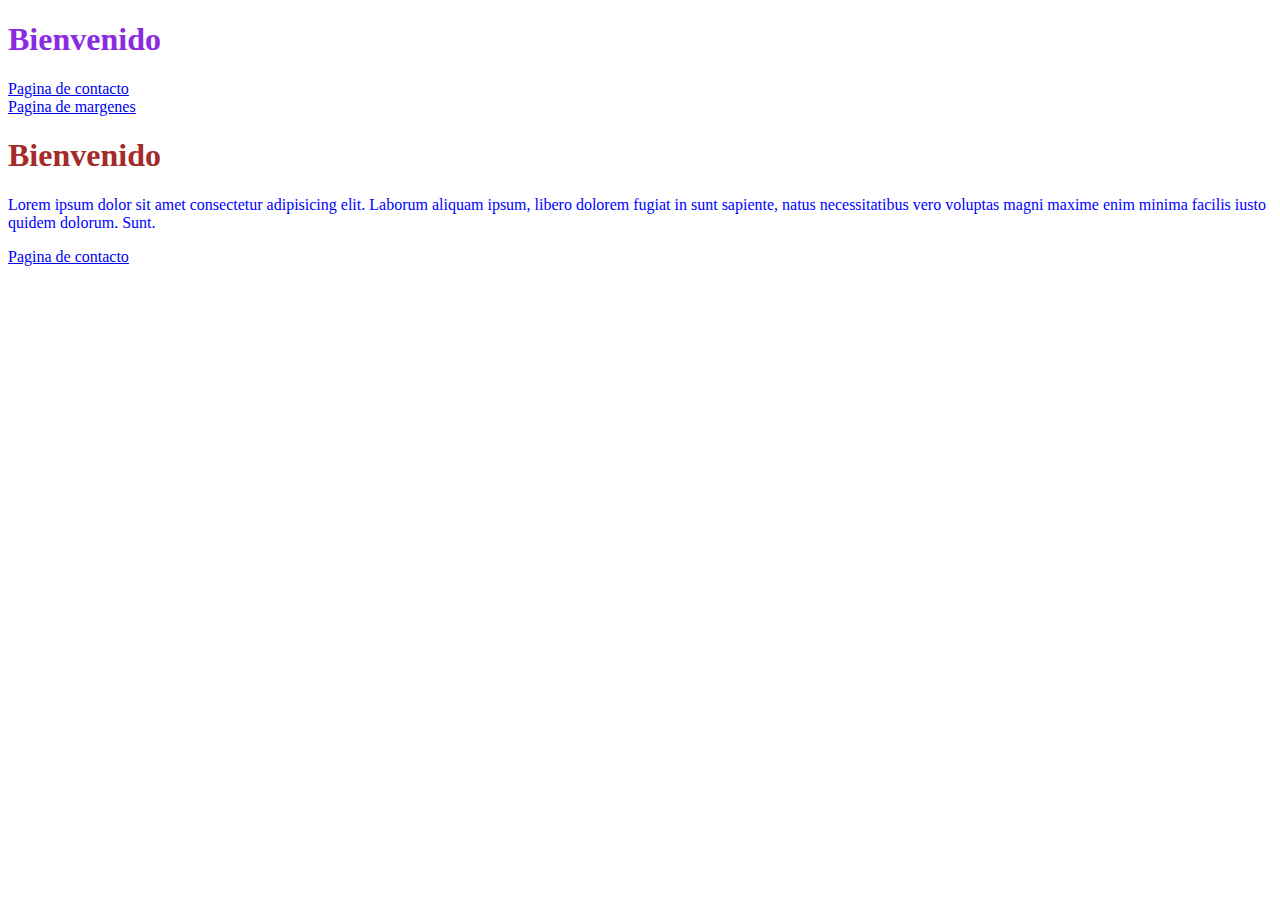
<file: index.html>
<!DOCTYPE html>
<html lang="en">
<head>
    <meta charset="UTF-8">
    <meta name="viewport" content="width=device-width, initial-scale=1.0">
    <title>Principal</title>
    <link rel="stylesheet" href="css/estilos.css">
</head>
<body>

    <h1>Bienvenido</h1>
    <a href="contacto.html">Pagina de contacto</a>  </BR>
    <a href="margenes-paddy.html">Pagina de margenes</a>
       
    <h1 id="unico">Bienvenido</h1>
    <p class="azul">Lorem ipsum dolor sit amet consectetur adipisicing elit. Laborum aliquam ipsum, libero dolorem fugiat in sunt sapiente, natus necessitatibus vero voluptas magni maxime enim minima facilis iusto quidem dolorum. Sunt.</p>
    <a href="contacto.html">Pagina de contacto</a>




</body>
</html>
</file>
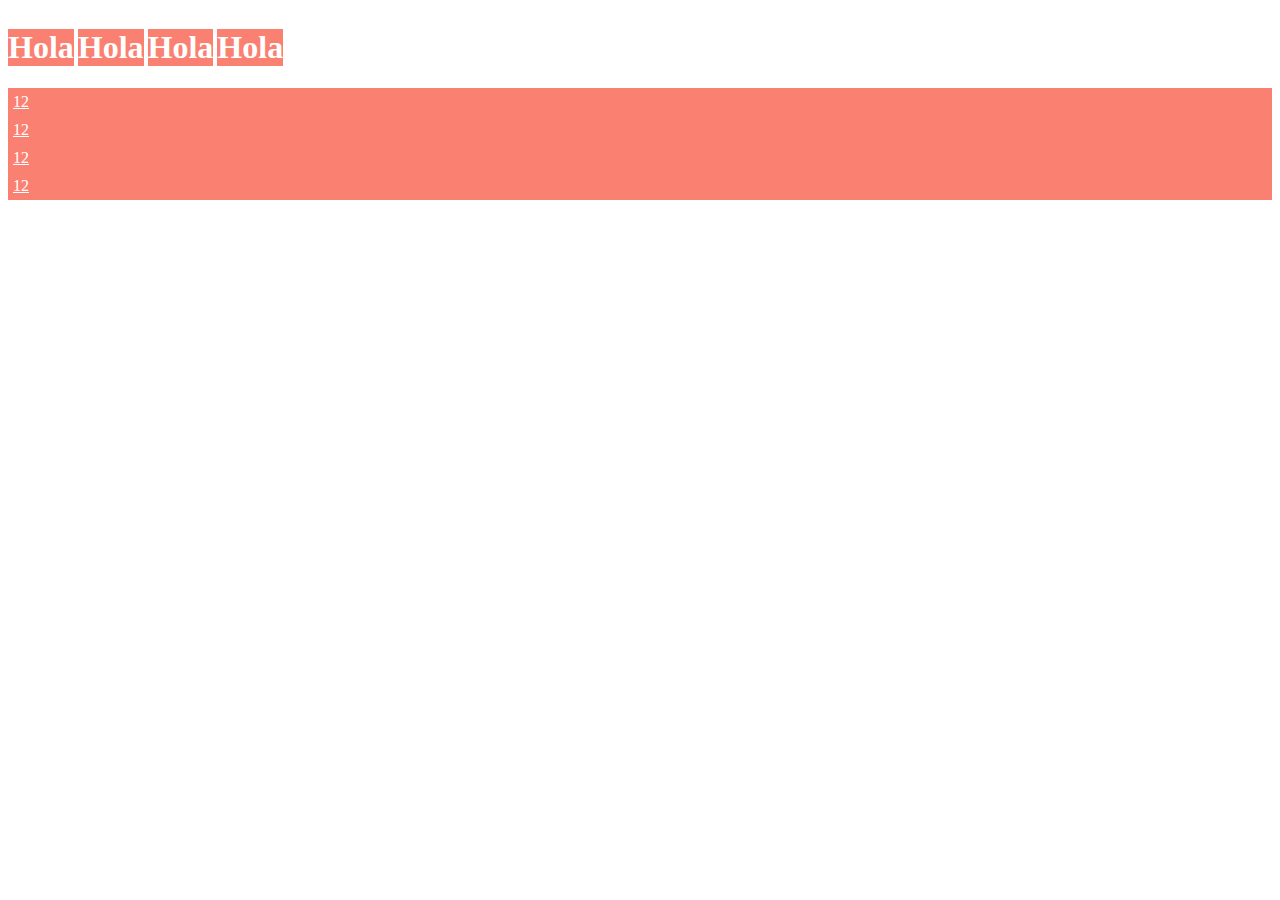
<file: bloques.html>
<!DOCTYPE html>
<html lang="en">
<head>
    <meta charset="UTF-8">
    <meta name="viewport" content="width=device-width, initial-scale=1.0">
    <title>Bloques</title>
    <link rel="stylesheet" href="css/bloques.css">
</head>
<body>
    
<h1>Hola</h1>
<h1>Hola</h1>
<h1>Hola</h1>
<h1>Hola</h1>

<a href="">12</a>
<a href="">12</a>
<a href="">12</a>
<a href="">12</a>

</body>
</html>
</file>
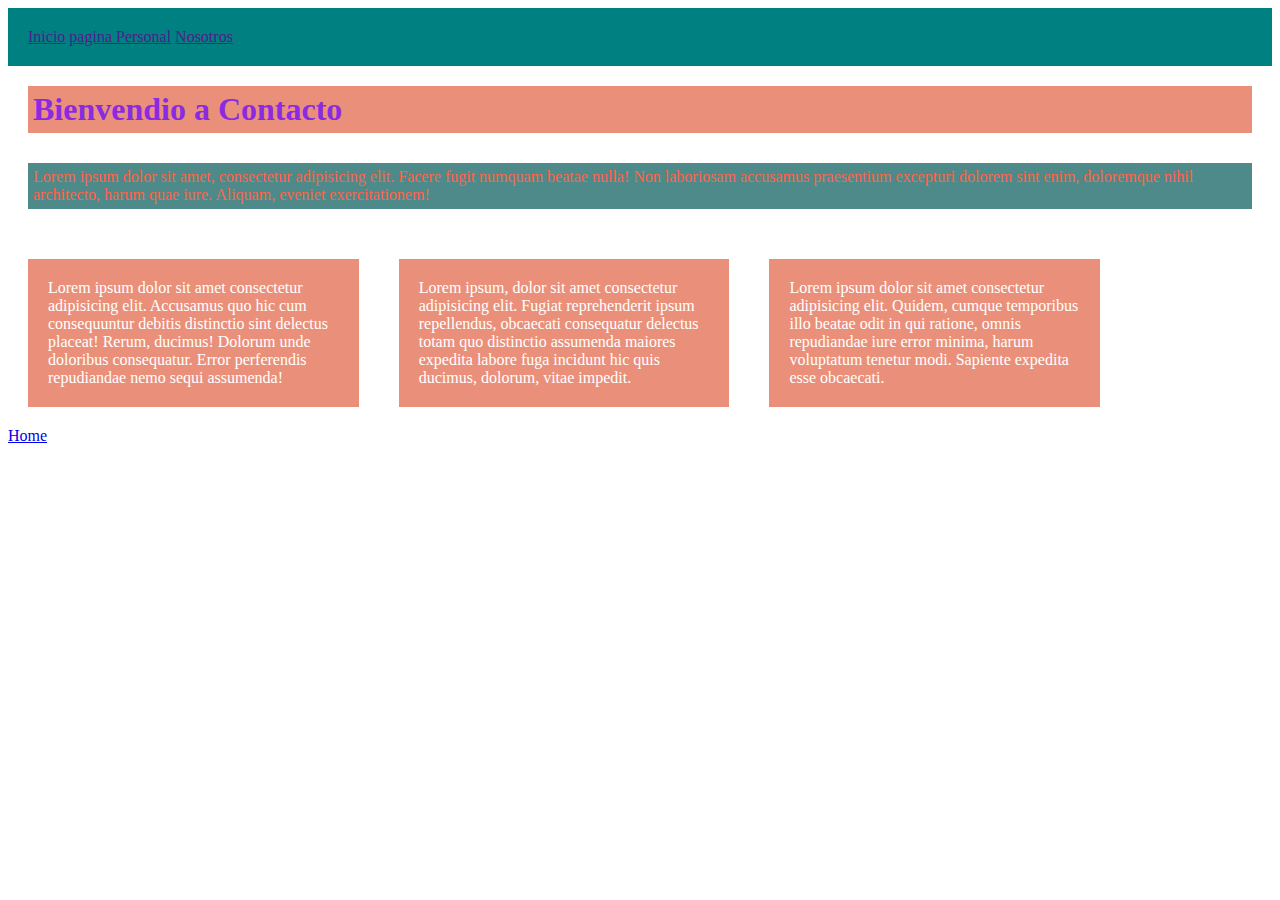
<file: contacto.html>
<!DOCTYPE html>
<html lang="en">
<head>
    <meta charset="UTF-8">
    <meta name="viewport" content="width=device-width, initial-scale=1.0">
    <title>Contacto</title>
    <link rel="stylesheet" href="css/estilos.css">
    <link rel="stylesheet" href="css/margenes.css">
</head>
<body>
    <nav >
        <a href="">Inicio</a>
        <a href="">pagina Personal</a>
        <a href="">Nosotros</a>
    </nav>

    <h1>Bienvendio a Contacto</h1>
<p class="colores">Lorem ipsum dolor sit amet, consectetur adipisicing elit. Facere fugit numquam beatae nulla! Non laboriosam accusamus praesentium excepturi dolorem sint enim, doloremque nihil architecto, harum quae iure. Aliquam, eveniet exercitationem!</p>


<section class="padre">
<p class="columna">Lorem ipsum dolor sit amet consectetur adipisicing elit. Accusamus quo hic cum consequuntur debitis distinctio sint delectus placeat! Rerum, ducimus! Dolorum unde doloribus consequatur. Error perferendis repudiandae nemo sequi assumenda!</p>

<p class="columna">Lorem ipsum, dolor sit amet consectetur adipisicing elit. Fugiat reprehenderit ipsum repellendus, obcaecati consequatur delectus totam quo distinctio assumenda maiores expedita labore fuga incidunt hic quis ducimus, dolorum, vitae impedit.</p>

<p class="columna"> Lorem ipsum dolor sit amet consectetur adipisicing elit. Quidem, cumque temporibus illo beatae odit in qui ratione, omnis repudiandae iure error minima, harum voluptatum tenetur modi. Sapiente expedita esse obcaecati.</p>

</section>
 

<a href="index.html">Home</a>
</body>
</html>
</file>
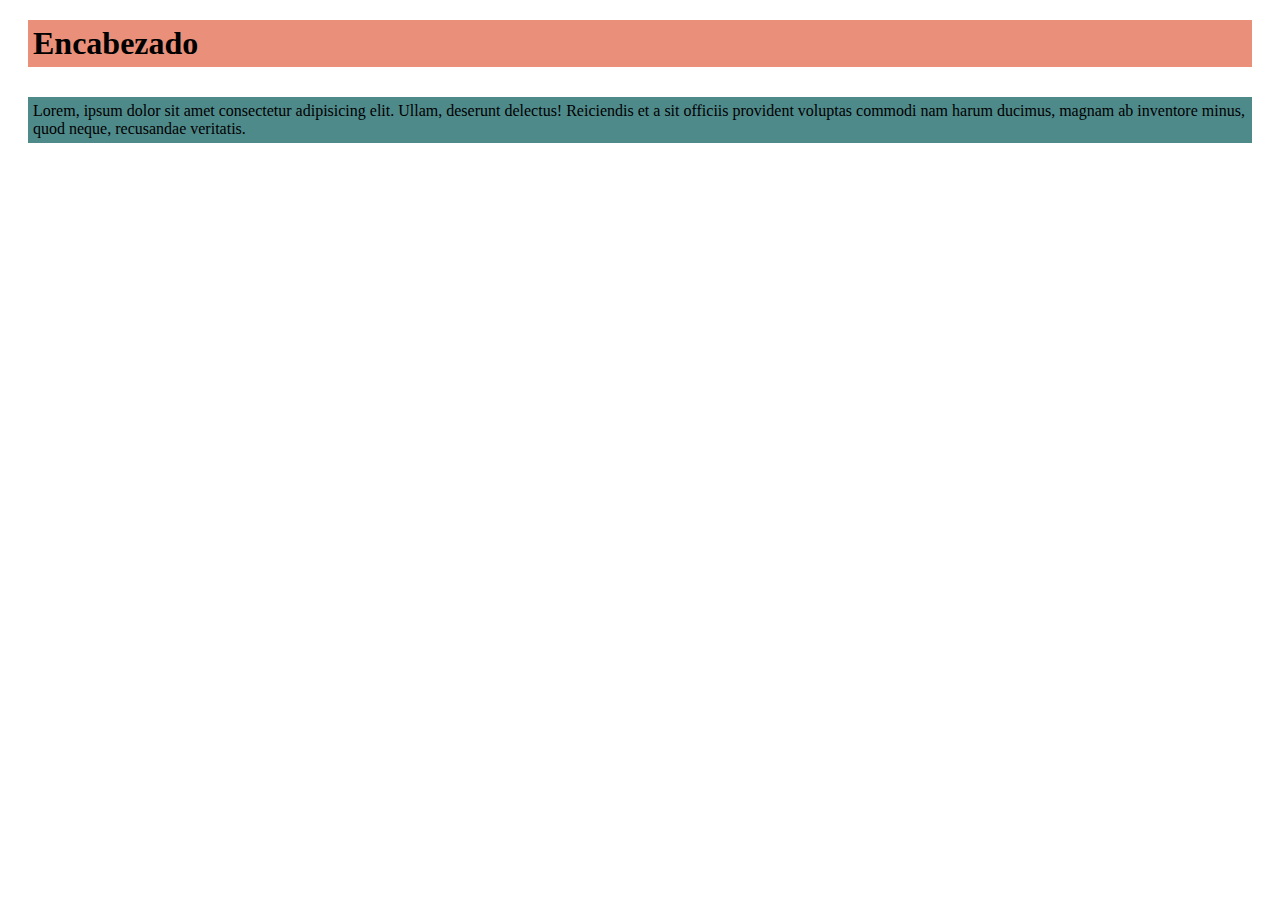
<file: margenes-paddy.html>
<!DOCTYPE html>
<html lang="en">
<head>
    <meta charset="UTF-8">
    <meta name="viewport" content="width=device-width, initial-scale=1.0">
    <title>Margenes</title>
    <link rel="stylesheet" href="css/margenes.css">
</head>
<body>
    <h1>Encabezado</h1>

    <p>Lorem, ipsum dolor sit amet consectetur adipisicing elit. Ullam, deserunt delectus! Reiciendis et a sit officiis provident voluptas commodi nam harum ducimus, magnam ab inventore minus, quod neque, recusandae veritatis.</p>
</body>
</html>
</file>
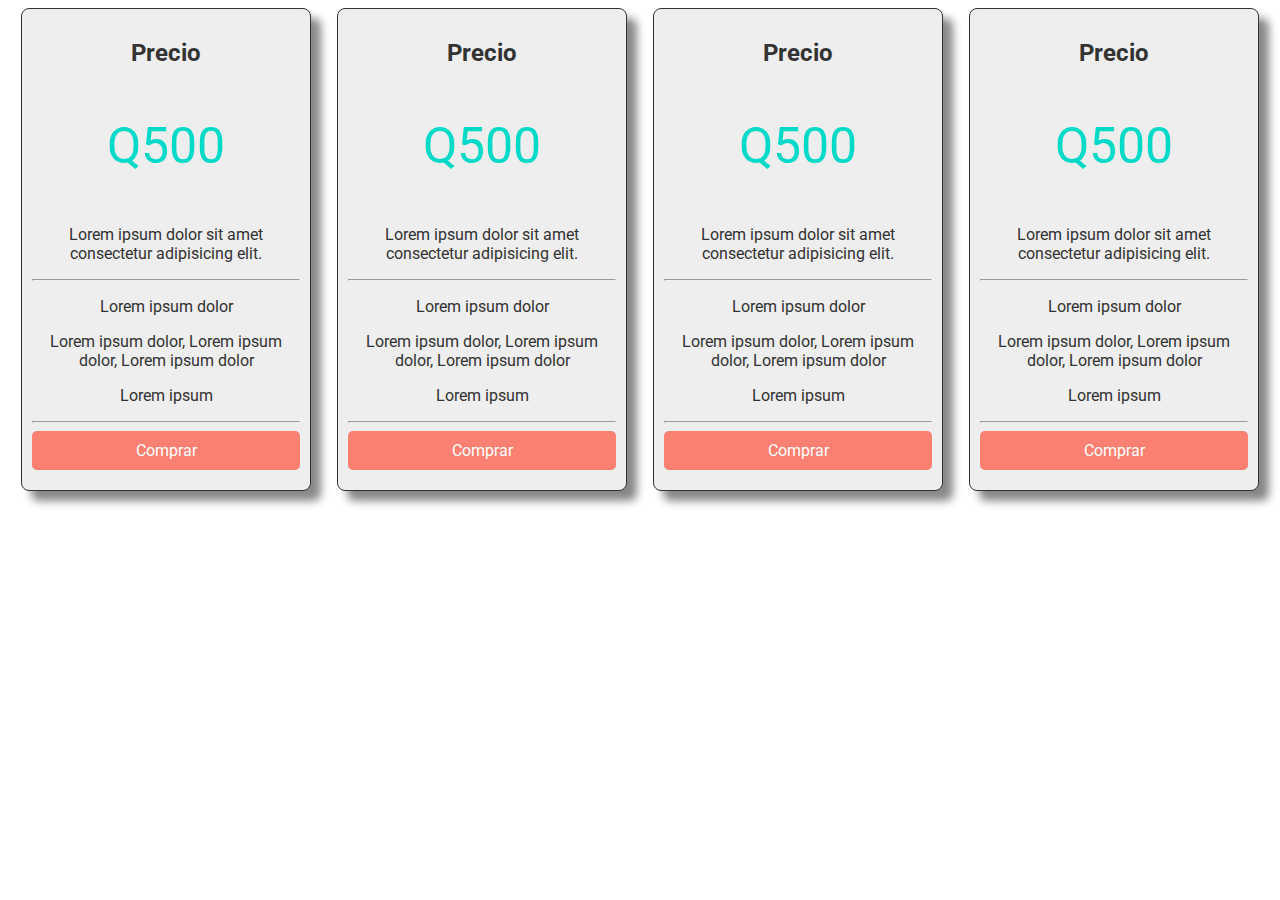
<file: tabla-precios.html>
<!DOCTYPE html>
<html lang="en">
<head>
    <meta charset="UTF-8">
    <meta name="viewport" content="width=device-width, initial-scale=1.0">
    <title>Precios</title>
    <link rel="stylesheet" href="css/tabla-precios.css">
    <link href="https://fonts.googleapis.com/css2?family=Anton&family=Roboto:ital,wght@1,100&display=swap" rel="stylesheet"> 
</head>
<body> 
    <section class="container flex text-center">
        <div class="columna">
            <h2>Precio</h2>
            <p class="precio">Q500</p>
            <p>Lorem ipsum dolor sit amet consectetur adipisicing elit. </p>
            <hr>
            <p>Lorem ipsum dolor</p>
            <p>Lorem ipsum dolor, Lorem ipsum dolor, Lorem ipsum dolor </p>
            <p>Lorem ipsum</p>
            <hr>
            <a href="" class="btn-precio">Comprar</a>
        </div>

        <div class="columna">
            <h2>Precio</h2>
            <p class="precio">Q500</p>
            <p>Lorem ipsum dolor sit amet consectetur adipisicing elit. </p>
            <hr>
            <p>Lorem ipsum dolor</p>
            <p>Lorem ipsum dolor, Lorem ipsum dolor, Lorem ipsum dolor </p>
            <p>Lorem ipsum</p>
            <hr>
            <a href="" class="btn-precio">Comprar</a>
        </div>

        <div class="columna">
            <h2>Precio</h2>
            <p class="precio">Q500</p>
            <p>Lorem ipsum dolor sit amet consectetur adipisicing elit. </p>
            <hr>
            <p>Lorem ipsum dolor</p>
            <p>Lorem ipsum dolor, Lorem ipsum dolor, Lorem ipsum dolor </p>
            <p>Lorem ipsum</p>
            <hr>
            <a href="" class="btn-precio">Comprar</a>
        </div>

        <div class="columna">
            <h2>Precio</h2>
            <p class="precio">Q500</p>
            <p>Lorem ipsum dolor sit amet consectetur adipisicing elit. </p>
            <hr>
            <p>Lorem ipsum dolor</p>
            <p>Lorem ipsum dolor, Lorem ipsum dolor, Lorem ipsum dolor </p>
            <p>Lorem ipsum</p>
            <hr>
            <a href="" class="btn-precio">Comprar</a>
        </div>
 
        
       


    </section>


</body>
</html>
</file>
<file: css/estilos.css>
/* con esto agregamos las mismas caracteristicas a todos los elementos h1 */
h1{
    color: blueviolet;    
}
/* con una identificador podermos agregar caracteristicas diferentes dentro de un mismo bloque */
#unico{
    color: brown;
}
/* con una clase podemos definir valores que se agregaran no tomando en cuenta si es o no un mismo objeto */
.azul{
    color: blue;
}

.colores{
    color: tomato;
}
</file>
<file: css/bloques.css>
h1{
    background-color: salmon;
    color: white;
    /* la siguiente linea de codigo es para poder convertir los h1 que son de bloque(para abajo) a lineales */
    display: inline-block; 
}

a{
    background-color: salmon;
    color: white;
    padding: 5px;
    border: 20px;
    display: block;
}
</file>
<file: css/margenes.css>
h1{
    background-color: #ea907a;
    /* margin-left: 30px;
    margin-right: 100px;
    margin-bottom: 10px;
    margin-top: 10px; */
    margin: 20px;
    padding: 5px;
}

p{
    background-color: #4f8a8b; 
    /* margin-left: 30px;
    margin-right: 100px;
    margin-bottom: 10px;
    margin-top: 10px;
    color: white; */

    /* margin: arriba/abajo  izq/der; */
    margin: 30px 20px 30px 20px;
  
  
    /* las configuraciones del padding son para un borde interno y pueden configurarse como las manecias del reloj con px; */
    padding: 5px;
}

nav{
background-color: teal;
color: thistle;
padding: 20px;
}

.letraB{
    color: black;
}

.columna{

    background: #ea907a;
    color: #ffffff;
    padding: 20px;
    width: 23%;
    margin: 20px;
}

.padre{

    display: flex;
}
</file>
<file: css/tabla-precios.css>
.container{
    margin: 0 auto;

}
body{
    font-family: 'Anton', sans-serif;

    font-family: 'Roboto', sans-serif;
}

.flex{
    display: flex;
    flex-wrap: wrap;
}

.text-center{
    text-align: center;
}
.columna{
    background: rgb(238, 238, 238);
    color: #333;
    border: 1px solid  #333;
    margin: 0 auto;
    padding: 10px;
    border-radius: 8px;
    box-shadow: 10px 10px 9px #888;
    width: 23%;
    box-sizing: border-box;

}
.precio{

    font-size: 50px;
    color: #00dac7; 
}

.btn-precio{
    background: salmon;
    display:block;
    padding: 10px;
    color: #fff;
    text-decoration: none;
    border-radius: 5px;
    margin-bottom: 10px;
}
.btn-precio:hover{
    /* esta funcion sirve para cuando el boton esta seleccionado y con ella pueda cambair de color  */
        background: orange;
     
    }

    @media(max-width: 1070px){
        .columna {
            width: 40%;}
    }

    
    @media(max-width: 560px){
        .columna {
             width: 90%;
        }
    }
</file>
